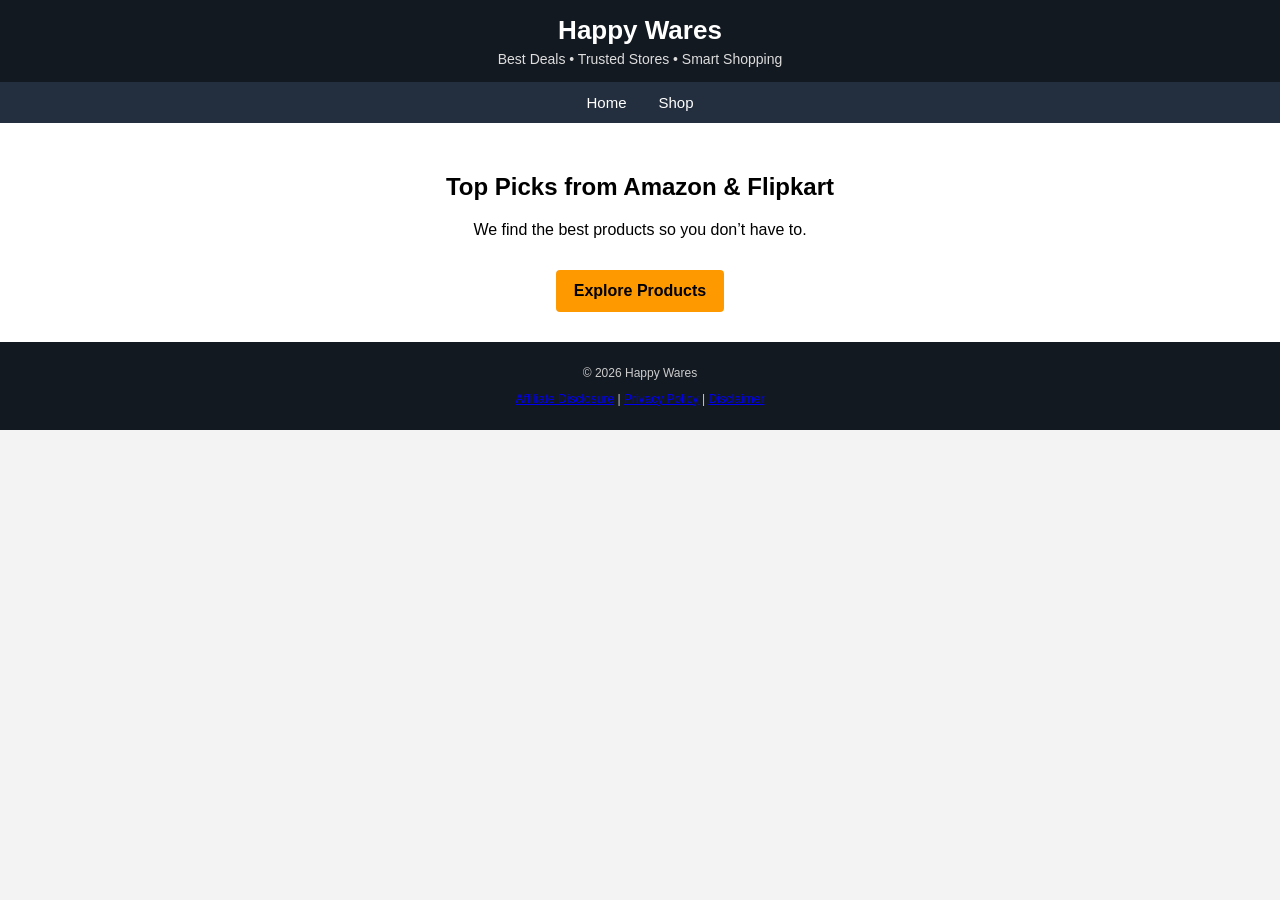
<file: index.html>
<!DOCTYPE html>
<html lang="en">
<head>
  <meta charset="UTF-8">
  <title>Happy Wares | Smart Online Deals</title>
  <meta name="viewport" content="width=device-width, initial-scale=1.0">
  <link rel="stylesheet" href="style.css">
</head>

<body>

  <!-- HEADER -->
  <header class="header">
    <h1>Happy Wares</h1>
    <p>Best Deals • Trusted Stores • Smart Shopping</p>
  </header>

  <!-- NAVIGATION -->
  <nav class="nav">
    <a href="index.html">Home</a>
    <a href="products.html">Shop</a>
  </nav>

  <!-- HERO SECTION -->
  <section class="hero">
    <h2>Top Picks from Amazon & Flipkart</h2>
    <p>We find the best products so you don’t have to.</p>
    <a href="products.html" class="btn">Explore Products</a>
  </section>

  <!-- FOOTER -->
  <footer class="footer">
  <p>© 2026 Happy Wares</p>
  <p>
    <a href="affiliate.html">Affiliate Disclosure</a> |
    <a href="privacy.html">Privacy Policy</a> |
    <a href="disclaimer.html">Disclaimer</a>
  </p>
</footer>

</body>
</html>
</file>
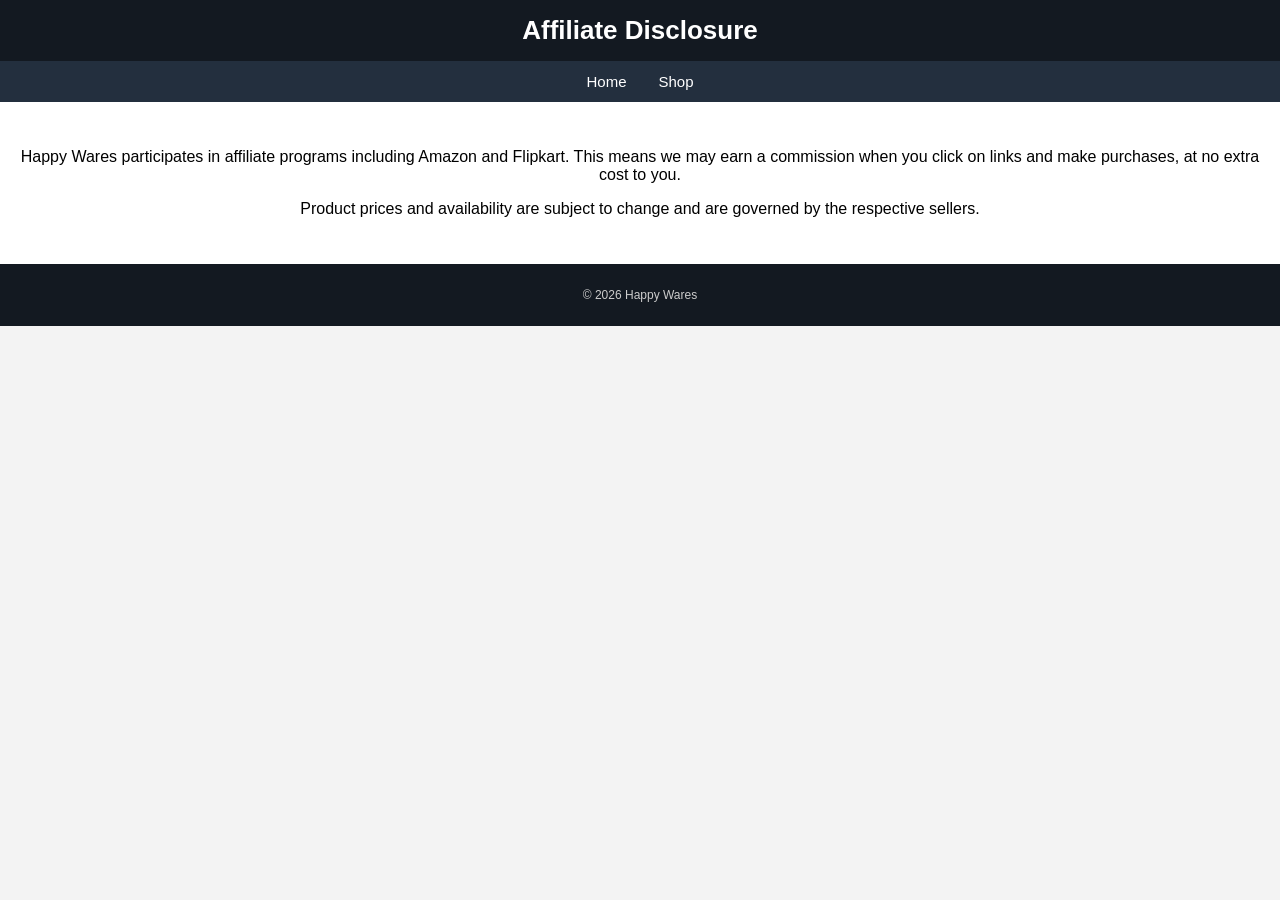
<file: affiliate.html>
<!DOCTYPE html>
<html lang="en">
<head>
  <meta charset="UTF-8">
  <title>Affiliate Disclosure | Happy Wares</title>
  <meta name="viewport" content="width=device-width, initial-scale=1.0">
  <link rel="stylesheet" href="style.css">
</head>
<body>

  <!-- HEADER -->
  <header class="header">
    <h1>Affiliate Disclosure</h1>
  </header>

  <!-- NAVIGATION -->
  <nav class="nav">
    <a href="index.html">Home</a>
    <a href="products.html">Shop</a>
  </nav>

  <!-- CONTENT -->
  <section class="hero">
    <p>
      Happy Wares participates in affiliate programs including Amazon and Flipkart.
      This means we may earn a commission when you click on links and make purchases,
      at no extra cost to you.
    </p>
    <p>
      Product prices and availability are subject to change and are governed by the
      respective sellers.
    </p>
  </section>

  <!-- FOOTER -->
  <footer class="footer">
    <p>© 2026 Happy Wares</p>
  </footer>

</body>
</html>
</file>
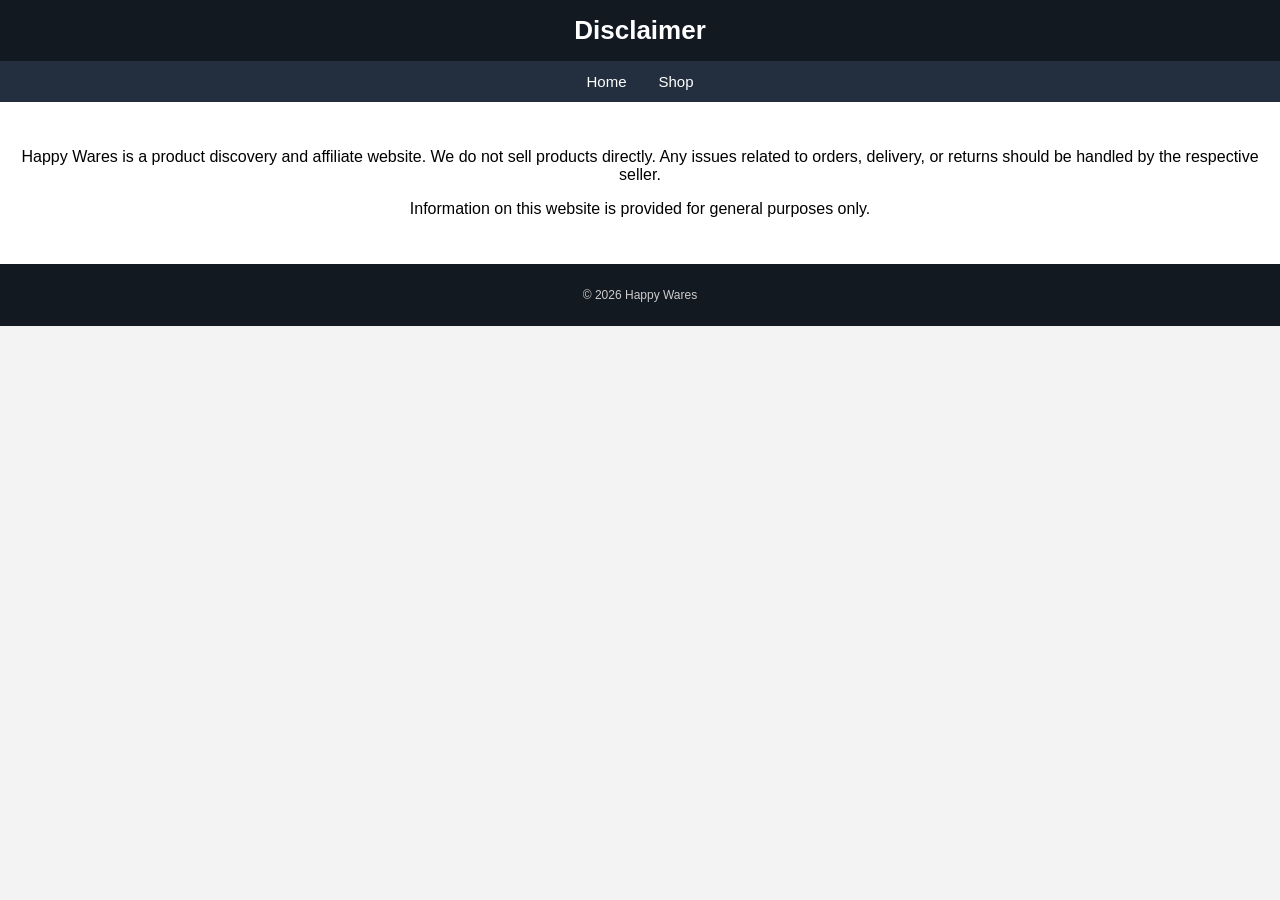
<file: disclaimer.html>
<!DOCTYPE html>
<html lang="en">
<head>
  <meta charset="UTF-8">
  <title>Disclaimer | Happy Wares</title>
  <meta name="viewport" content="width=device-width, initial-scale=1.0">
  <link rel="stylesheet" href="style.css">
</head>
<body>

  <!-- HEADER -->
  <header class="header">
    <h1>Disclaimer</h1>
  </header>

  <!-- NAVIGATION -->
  <nav class="nav">
    <a href="index.html">Home</a>
    <a href="products.html">Shop</a>
  </nav>

  <!-- CONTENT -->
  <section class="hero">
    <p>
      Happy Wares is a product discovery and affiliate website. We do not sell products
      directly. Any issues related to orders, delivery, or returns should be handled
      by the respective seller.
    </p>
    <p>
      Information on this website is provided for general purposes only.
    </p>
  </section>

  <!-- FOOTER -->
  <footer class="footer">
    <p>© 2026 Happy Wares</p>
  </footer>

</body>
</html>
</file>
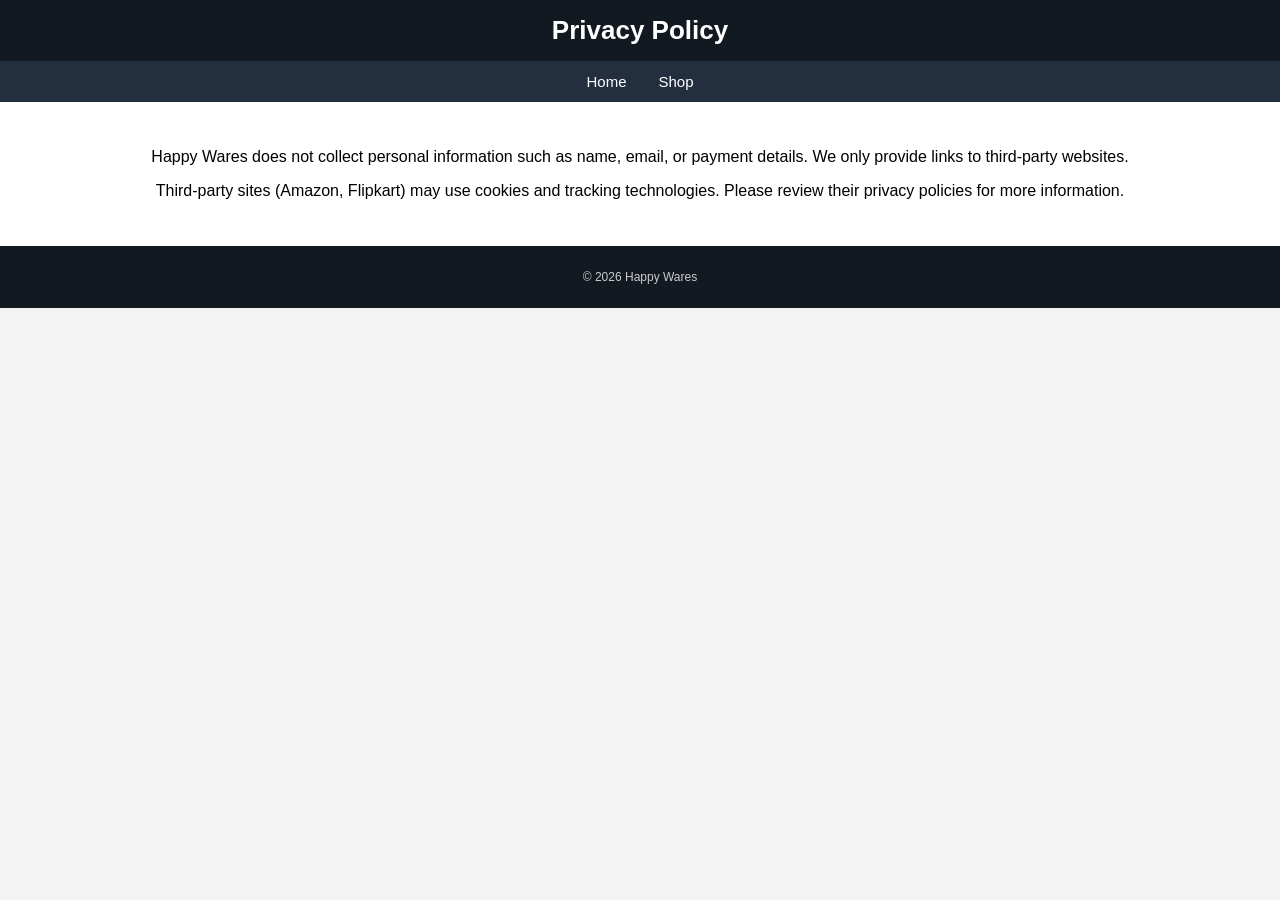
<file: privacy.html>
<!DOCTYPE html>
<html lang="en">
<head>
  <meta charset="UTF-8">
  <title>Privacy Policy | Happy Wares</title>
  <meta name="viewport" content="width=device-width, initial-scale=1.0">
  <link rel="stylesheet" href="style.css">
</head>
<body>

  <!-- HEADER -->
  <header class="header">
    <h1>Privacy Policy</h1>
  </header>

  <!-- NAVIGATION -->
  <nav class="nav">
    <a href="index.html">Home</a>
    <a href="products.html">Shop</a>
  </nav>

  <!-- CONTENT -->
  <section class="hero">
    <p>
      Happy Wares does not collect personal information such as name, email, or payment
      details. We only provide links to third-party websites.
    </p>
    <p>
      Third-party sites (Amazon, Flipkart) may use cookies and tracking technologies.
      Please review their privacy policies for more information.
    </p>
  </section>

  <!-- FOOTER -->
  <footer class="footer">
    <p>© 2026 Happy Wares</p>
  </footer>

</body>
</html>
</file>
<file: style.css>
* {
  box-sizing: border-box;
}

body {
  margin: 0;
  font-family: Arial, sans-serif;
  background-color: #f3f3f3;
}

.header {
  background-color: #131921;
  color: #fff;
  text-align: center;
  padding: 15px 10px;
}

.header h1 {
  margin: 0;
  font-size: 26px;
}

.header p {
  margin: 5px 0 0;
  font-size: 14px;
  color: #ddd;
}

.nav {
  display: flex;
  justify-content: center;
  background-color: #232f3e;
}

.nav a {
  color: white;
  padding: 12px 16px;
  text-decoration: none;
  font-size: 15px;
}

.hero {
  background: white;
  padding: 30px 15px;
  text-align: center;
}

.btn {
  display: inline-block;
  margin-top: 15px;
  padding: 12px 18px;
  background-color: #ff9900;
  color: #000;
  text-decoration: none;
  font-weight: bold;
  border-radius: 4px;
}

.footer {
  background-color: #131921;
  color: #ccc;
  text-align: center;
  padding: 12px;
  font-size: 12px;
}

/* PRODUCTS GRID */
.products {
  display: grid;
  grid-template-columns: repeat(auto-fit, minmax(160px, 1fr));
  gap: 15px;
  padding: 15px;
}

.product {
  background: white;
  padding: 10px;
  border-radius: 6px;
  text-align: center;
}

.product img {
  width: 100%;
  height: 150px;
  object-fit: contain;
}

.product h3 {
  font-size: 15px;
  margin: 8px 0;
}

.product p {
  font-size: 14px;
  font-weight: bold;
}
</file>
